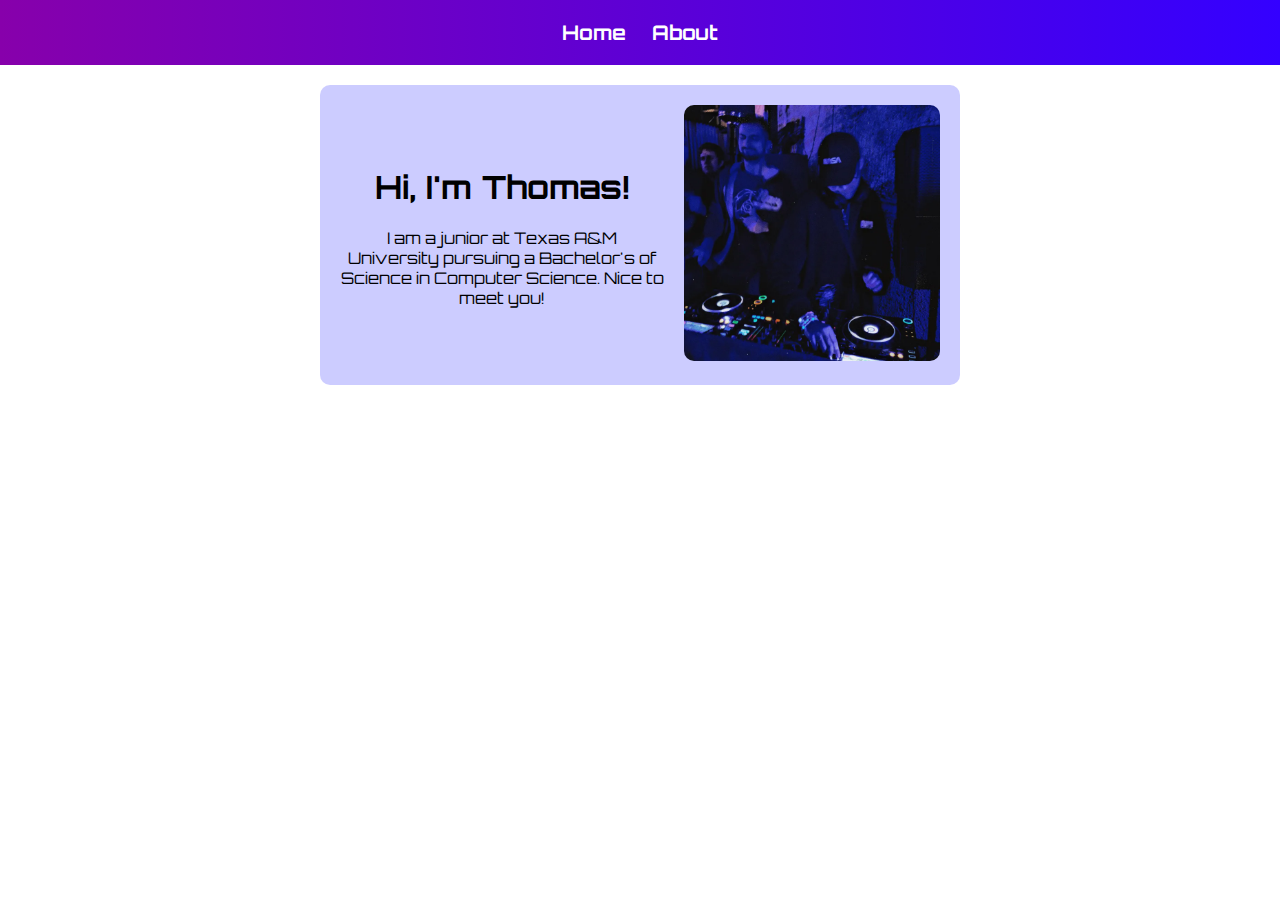
<file: index.html>
<!DOCTYPE html>
<html>
    <head>
        <title>Home - Thomas Masha</title>
        <link rel="stylesheet" href="style.css">
        <meta name="viewport" content="width=device-width, initial-scale=1.0">
    </head>

    <body>
        <ul class="navbar">
            <li><a href="index.html">Home</a></li>
            <li><a href="about.html">About</a></li>
        </ul> 

        <div class="greeting">
            <div class="greeting-text">
                <h1>Hi, I'm Thomas!</h1>
                <p>I am a junior at Texas A&M University pursuing a Bachelor's of Science in Computer Science. Nice to meet you!</p>
            </div>
            <div class="">
                <img src="/src/me.png" alt="me :D">
            </div>
        </div>

    </body>
</html>
</file>
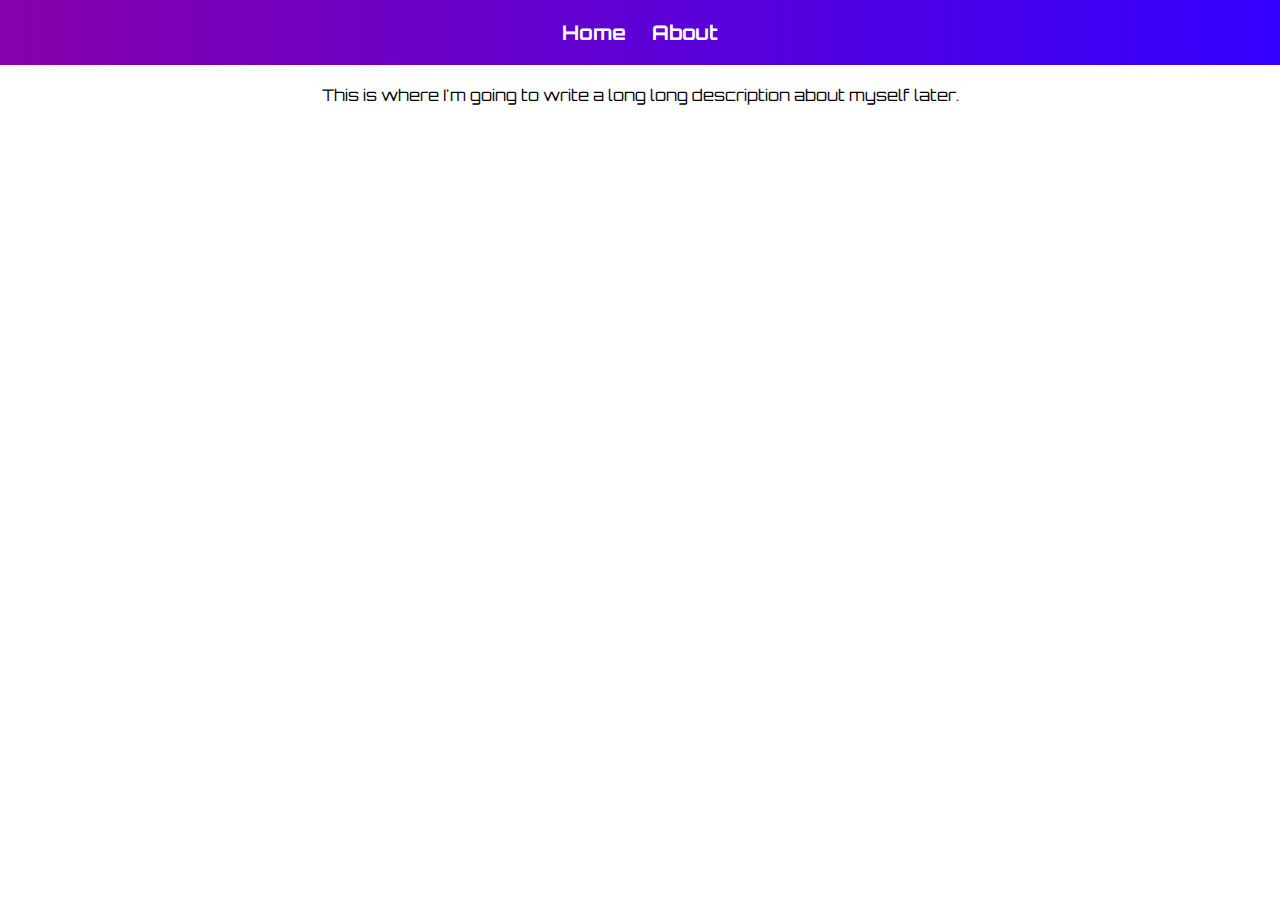
<file: about.html>
<!DOCTYPE html>
<html>

<head>
  <title>About - Thomas Masha</title>
  <link rel="stylesheet" href="style.css">
</head>

<!--Note to self: This navbar ul should go on every webpage .html immediately after the head.-->

<div>
    <ul class="navbar">
        <li><a href="index.html">Home</a></li>
        <li><a href="about.html">About</a></li>
    </ul> 
</div>

<!--Everything above this line should be copy pasted onto every page.-->

<body>
    <div class="about">
        <p>
            This is where I'm going to write a long long description about myself later.
        </p>
    </div>

</body>
</html>
</file>
<file: style.css>
@import url('https://fonts.googleapis.com/css2?family=Orbitron:wght@400;700&display=swap');

* {
  font-family: 'Orbitron', monospace;
  box-sizing: border-box;
}

html, body {
  height: 100%;
  margin: 0;
  padding: 0;
  overflow-x: hidden;
}







/* Navbar */
.navbar {
  margin-top: 0px;
  background: linear-gradient(90deg, rgba(135,0,171,1) 0%, rgba(52,0,255,1) 100%);
  padding: 20px;
  text-align: center;
  font-size: 20px;
  font-weight: bold;
  width: 100%;
}

.navbar ul {
  list-style-type: none;
}

.navbar li {
  display: inline;
  margin-right: 20px;
}

.navbar li:last-child {
  margin-right: 0;
}

.navbar a {
  color: white;
  text-decoration: none;
  transition: color 0.4s ease;
}

.navbar a:hover {
  color: black;
  border-radius: 4px;
}








/* Greeting (Home) */

.greeting {
  display: flex;
  flex-direction: row;
  justify-content: flex-start;
  align-items: center;
  text-align: center;
  margin: 0 auto;
  padding: 20px;
  width: 50%;
  background: rgba(0, 0, 255, 0.199);
  border-radius: 10px;
}

.greeting-text {
  flex: 1;
  padding-right: 20px;
}

.greeting img {
  width: 20vw;
  height: auto;
  border-radius: 10px;
}








/* About (WIP */
.about {
  text-align: center;
}
</file>
